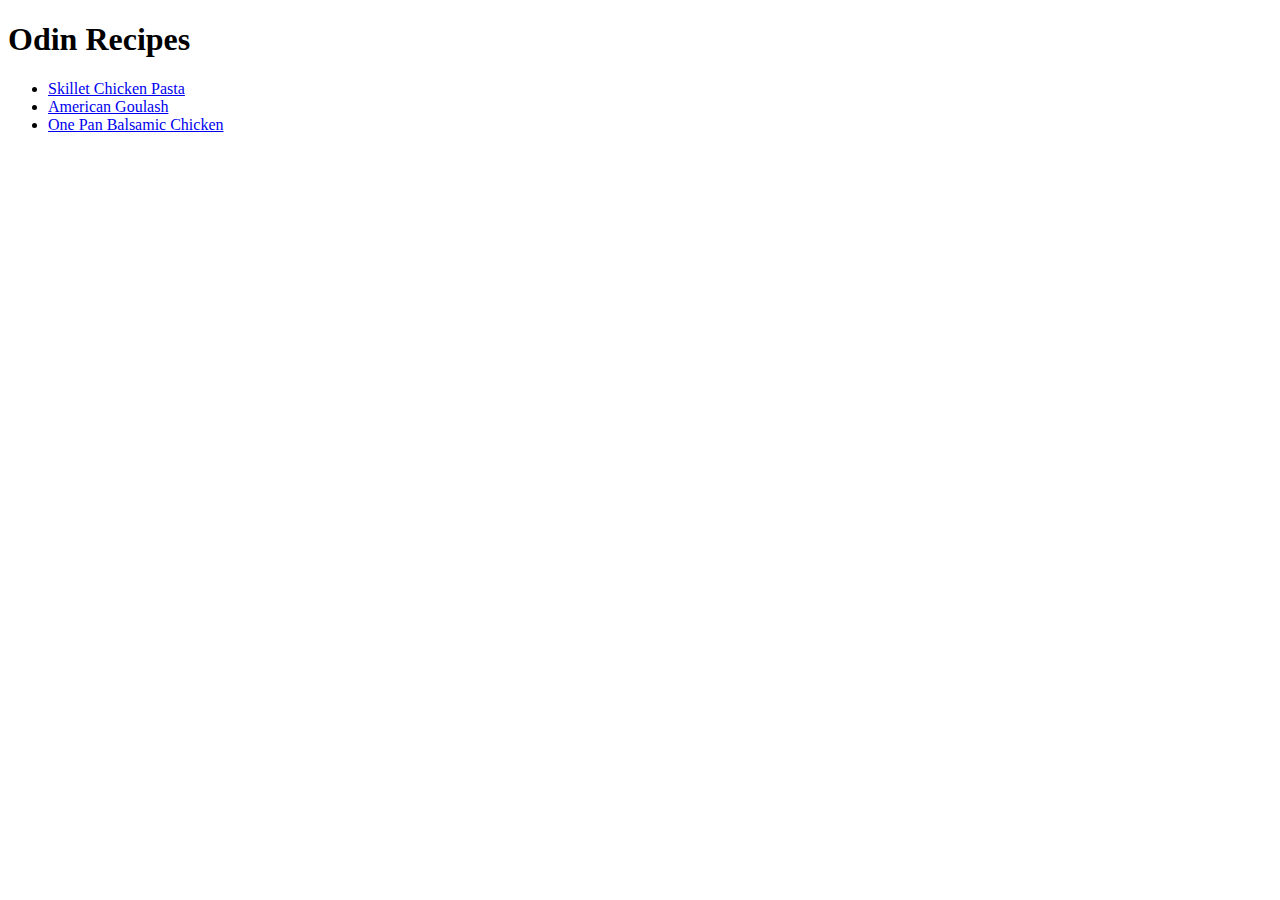
<file: index.html>
<!DOCTYPE html>

<html lang="en">
    <head>
        <meta charset="utf-8">
        <title>Home</title>
    </head>

    <body>
        <h1>Odin Recipes</h1>
        <ul>
            <li><a href="recipes/pasta.html">Skillet Chicken Pasta</a></li>
            <li><a href="recipes/goulash.html">American Goulash</a></li>
            <li><a href="recipes/balsamic.html">One Pan Balsamic Chicken</a></li>
        </ul>
    </body>
</html>
</file>
